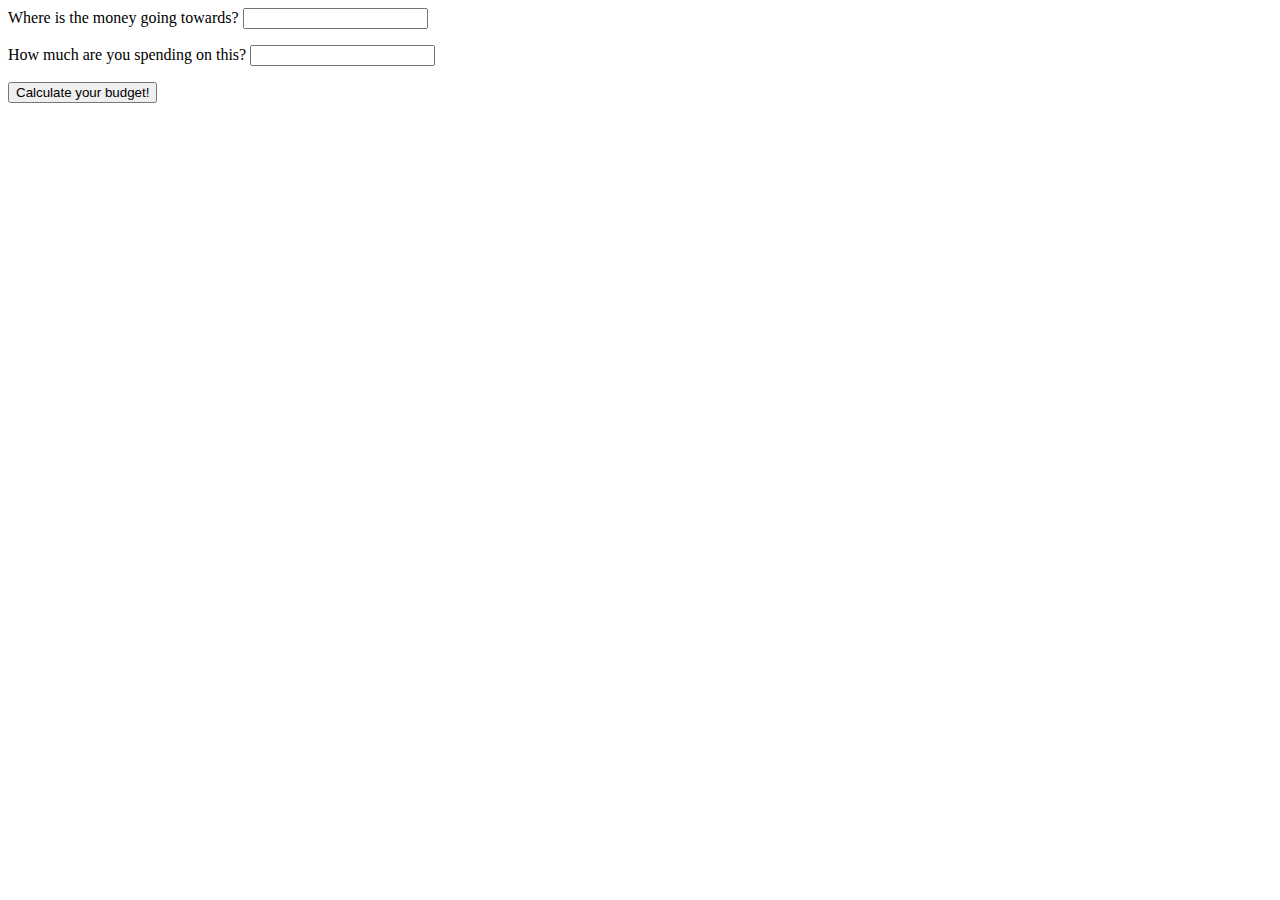
<file: templates/index.html>
<html>

  <form>
    <p>Where is the money going towards?
    <input name="budget_name" type="text"></input></p>
    <p>How much are you spending on this?
    <input name="budget_spent" type="text"></input></p>

    <input type="submit" value="Calculate your budget!"></input>

  </form>
</html>
</file>
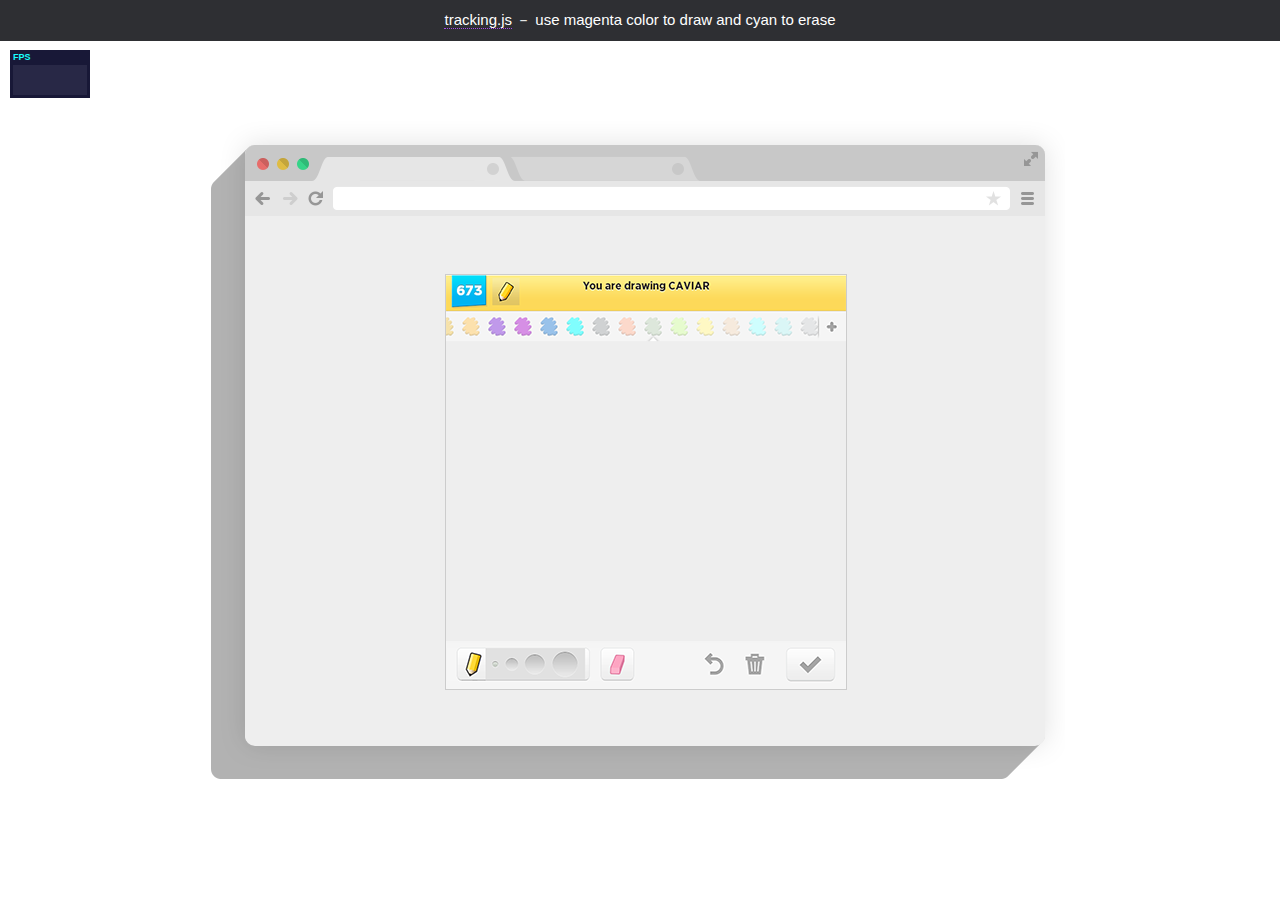
<file: static/tracking/examples/color_draw_something.html>
<!doctype html>
<html>
<head>
  <meta charset="utf-8">
  <title>tracking.js - draw something</title>
  <link rel="stylesheet" href="assets/demo.css">

  <script src="../build/tracking.js"></script>
  <script src="assets/splines.min.js"></script>
  <script src="assets/stats.min.js"></script>

  <style>
    #canvas,
    #video {
      height: 300px;
      position: absolute;
      width: 400px;
      padding-top: 66px;
    }
    .draw-frame {
      background: url(assets/draw_frame.png);
      width: 400px;
      height: 414px;
      border: 1px solid #ccc;
      top: 50%;
      left: 50%;
      position: absolute;
      margin: -207px 0 0 -200px;
    }

    canvas, video {
      -moz-transform: scale(-1, 1);
      -o-transform: scale(-1, 1);
      -webkit-transform: scale(-1, 1);
      filter: FlipH;
      transform: scale(-1, 1);
    }
  </style>
</head>
<body>

  <div class="demo-title">
    <p><a href="http://trackingjs.com" target="_parent">tracking.js</a> － use magenta color to draw and cyan to erase</p>
  </div>

  <div class="demo-frame">
    <div class="demo-container">
      <div class="draw-frame">
        <video id="video" width="400" height="300" preload autoplay loop muted></video>
        <canvas id="canvas" width="400" height="300"></canvas>
      </div>
    </div>
  </div>

  <script>
    window.onload = function() {
      var video = document.getElementById('video');
      var canvas = document.getElementById('canvas');
      var context = canvas.getContext('2d');

      var drawSegments = [[]];
      var segment = 0;

      var tracker = new tracking.ColorTracker(['magenta', 'cyan']);

      tracking.track('#video', tracker, { camera: true });

      tracker.on('track', function(event) {
        if (event.data.length === 0 && drawSegments[segment].length > 0) {
          segment++;

          if (!drawSegments[segment]) {
            drawSegments[segment] = [];
          }
        }

        event.data.forEach(function(rect) {
          if (rect.color === 'magenta') {
            draw(rect);
          }
          else if (rect.color === 'cyan') {
            erase(rect);
          }
        });
      });

      function draw(rect) {
        drawSegments[segment].push(rect.x + rect.width / 2, rect.y + rect.height / 2);
      }

      function erase(rect) {
        context.clearRect(rect.x, rect.y, rect.width, rect.height);
      }

      function isInsideRect(x, y, rect) {
        return rect.x <= x && x <= rect.x + rect.width &&
            rect.y <= y && y <= rect.y + rect.height;
      }

      (function loop() {
          for (var i = 0, len = drawSegments.length; i < len; i++) {
              drawSpline(context, drawSegments[i], 0.5, false);
          }

          drawSegments = [drawSegments[drawSegments.length - 1]];
          segment = 0;

          requestAnimationFrame(loop);
      }());
    };
  </script>

</body>
</html>
</file>
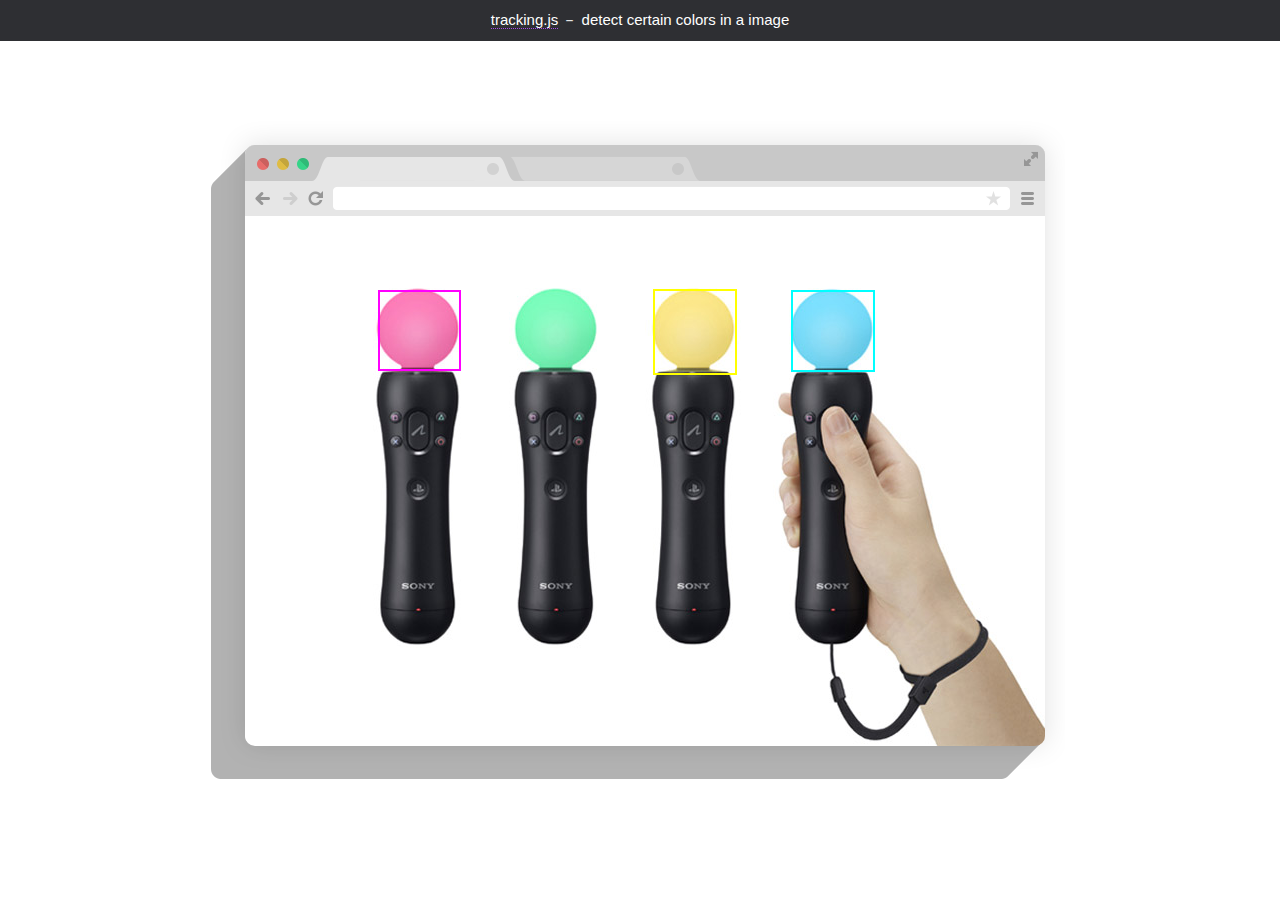
<file: static/tracking/examples/color_hello_world.html>
<!doctype html>
<html>
<head>
  <meta charset="utf-8">
  <title>tracking.js - color hello world</title>
  <link rel="stylesheet" href="assets/demo.css">

  <script src="../build/tracking-min.js"></script>

  <style>
  .rect {
    width: 80px;
    height: 80px;
    position: absolute;
    left: -1000px;
    top: -1000px;
  }
  </style>
</head>
<body>
  <div class="demo-title">
    <p><a href="http://trackingjs.com" target="_parent">tracking.js</a> － detect certain colors in a image</p>
  </div>

  <div class="demo-frame">
    <div class="demo-container">
      <img id="img" src="assets/psmove.png" />
    </div>
  </div>

  <script>
    window.onload = function() {
      var img = document.getElementById('img');
      var demoContainer = document.querySelector('.demo-container');

      var tracker = new tracking.ColorTracker(['magenta', 'cyan', 'yellow']);

      tracker.on('track', function(event) {
        event.data.forEach(function(rect) {
          window.plot(rect.x, rect.y, rect.width, rect.height, rect.color);
        });
      });

      tracking.track('#img', tracker);

      window.plot = function(x, y, w, h, color) {
        var rect = document.createElement('div');
        document.querySelector('.demo-container').appendChild(rect);
        rect.classList.add('rect');
        rect.style.border = '2px solid ' + color;
        rect.style.width = w + 'px';
        rect.style.height = h + 'px';
        rect.style.left = (img.offsetLeft + x) + 'px';
        rect.style.top = (img.offsetTop + y) + 'px';
      };
    };
  </script>

</body>
</html>
</file>
<file: static/tracking/examples/assets/demo.css>
* {
  margin: 0;
  padding: 0;
  font-family: Helvetica, Arial, sans-serif;
}

.demo-title {
  position: absolute;
  width: 100%;
  background: #2e2f33;
  z-index: 2;
  padding: .7em 0;
}

.demo-title a {
  color: #fff;
  border-bottom: 1px dotted #a64ceb;
  text-decoration: none;
}

.demo-title p {
  color: #fff;
  text-align: center;
  text-transform: lowercase;
  font-size: 15px;
}

.demo-frame {
  background: url(frame.png) no-repeat;
  width: 854px;
  height: 658px;
  position: fixed;
  top: 50%;
  left: 50%;
  margin: -329px 0 0 -429px;
  padding: 95px 20px 45px 34px;
  overflow: hidden;
  -webkit-box-sizing: border-box;
  -moz-box-sizing: border-box;
  -ms-box-sizing: border-box;
  box-sizing: border-box;
}

.demo-container {
  width: 100%;
  height: 530px;
  position: relative;
  background: #eee;
  overflow: hidden;
  border-bottom-right-radius: 10px;
  border-bottom-left-radius: 10px;
}

.dg.ac {
  z-index: 100 !important;
  top: 50px !important;
}
</file>
